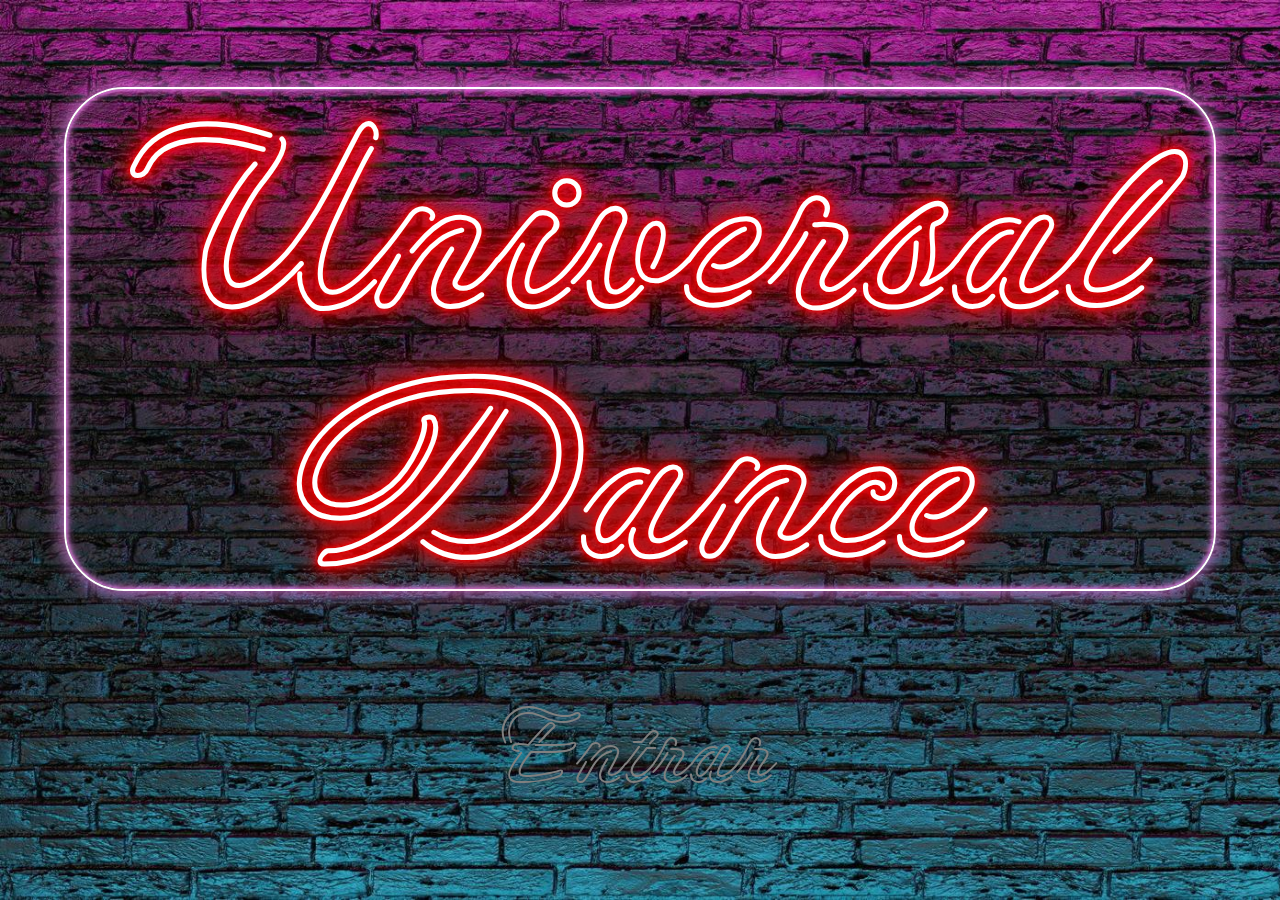
<file: index.html>
<!DOCTYPE html>
<html lang="en">
<head>
    <meta charset="UTF-8">
    <meta http-equiv="X-UA-Compatible" content="IE=edge">
    <link rel="stylesheet" href="estilos/reset.css">
    <link rel="stylesheet" href="estilos/style-index.css">
    <meta name="viewport" content="width=device-width, initial-scale=1.0">
    <link href="https://fonts.googleapis.com/css2?family=Neonderthaw&display=swap" rel="stylesheet"> 
    <title>Universal Dance</title>
</head>
<body>
    <div class="neon-UD">
        <h1 class="logo">Universal Dance</h1>
        <div class="btn">
            <button class="introbtn"><a href="landing.html">Entrar</a></button>
        </div>
    </div>
</body>
</html>
</file>
<file: estilos/style-index.css>
body
{
    background-image: url("../imagenes/bg.jpg");
    background-size: cover;
    display: flex;
    justify-content: space-around;
    align-items: center;
    height: 100vh;
}
.neon-UD
{
    
    height: 90vh;
    width: 90vw;
    display: flex;
    flex-direction: column;
    justify-content: space-around;
    text-align: center;
    color: white;
}
.logo
{
    font-size: 250px;
    font-family: 'Neonderthaw', cursive;
    border-radius: 60px;
    border: 2px solid white;
    text-shadow: 0 0 5px red, 0 0 10px red,0 0 20px red, 0 0 30px red, 0 0 40px red ;
    box-shadow: inset 0 0 5px violet, inset 0 0 10px violet, 0 0 20px violet;
}
.introbtn
{
    
    background-color: transparent;
    border: none;
}
.introbtn a
{
    font-family: 'Neonderthaw', cursive;
    font-size: 100px;
    color: gray;
    text-decoration: none;
    margin: 10px;
    transition: all 2s;
}
.introbtn a:hover
{
    color: white;
    text-shadow: 0 0 5px aqua, 0 0 10px aqua,0 0 20px aqua, 0 0 30px aqua, 0 0 40px aqua ;
    border-radius: 30px;
    box-shadow:inset 0 0 5px aqua,inset 0 0 10px aqua,0 0 20px aqua, 0 0 30px aqua, 0 0 40px aqua ;
    transition: all 2s;
}
/*animacion*/
.logo
{
    animation: parpadeo 800ms infinite backwards;
    animation-delay: 10s;
}
@keyframes parpadeo
{
    to
    {
        border: 2px solid grey;
        box-shadow: none;
        text-shadow:none;
        color: gray;
    }
}
@media screen and (max-width:1225px) 
{
    .logo
    {
        font-size: 190px;
    }
    
    .introbtn a
    {
        font-family: 'Neonderthaw', cursive;
        font-size: 150px;
        color: white;
        text-decoration: none;
        margin: 10px;
        text-shadow: 0 0 5px aqua, 0 0 10px aqua,0 0 20px aqua, 0 0 30px aqua, 0 0 40px aqua ;
        border-radius: 30px;
        box-shadow:inset 0 0 5px aqua,inset 0 0 10px aqua,0 0 20px aqua, 0 0 30px aqua, 0 0 40px aqua ;
        transition: none;
    }
}
@media screen and (max-width:940px) 
{
    .logo
    {
        font-size: 80px;
    }
    .introbtn a
    {
        font-family: 'Neonderthaw', cursive;
        font-size: 100px;
        color: white;
        text-decoration: none;
        margin: 10px;
        text-shadow: 0 0 5px aqua, 0 0 10px aqua,0 0 20px aqua, 0 0 30px aqua, 0 0 40px aqua ;
        border-radius: 30px;
        box-shadow:inset 0 0 5px aqua,inset 0 0 10px aqua,0 0 20px aqua, 0 0 30px aqua, 0 0 40px aqua ;
        transition: none;
    }
}
</file>
